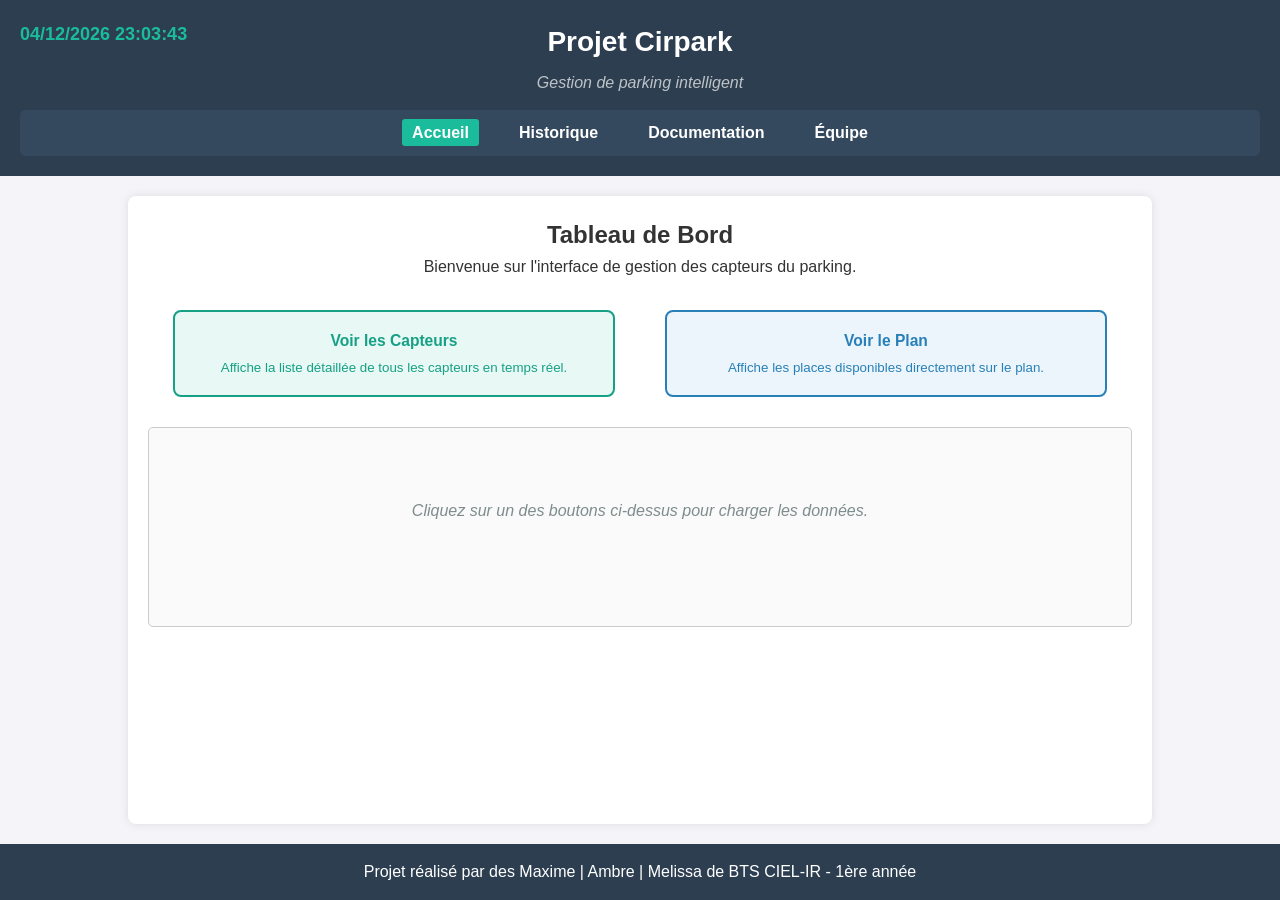
<file: index.html>
<!DOCTYPE html>
<html lang="fr">
<head>
    <meta charset="UTF-8">
    <meta name="viewport" content="width=device-width, initial-scale=1.0">
    <title>Projet Cirpark - BTS CIEL-IR 1</title>
    <link rel="stylesheet" href="style.css">
</head>
<body>

    <!-- En-tête du site -->
    <header style="position:relative;">
        <div id="horloge" style="position:absolute; top:20px; left:20px; font-weight:bold; color:#1abc9c; font-size:18px;">--/--/---- --:--:--</div>
        
        <div class="logo-container">
            <h1>Projet Cirpark</h1>
            <p>Gestion de parking intelligent</p>
        </div>
        
        <!-- Menu de navigation -->
        <nav>
            <ul>
                <li><a href="#" class="active">Accueil</a></li>
                <li><a href="#">Historique</a></li>
                <li><a href="#">Documentation</a></li>
                <li><a href="#">Équipe</a></li>
            </ul>
        </nav>
    </header>

    <!-- Contenu principal -->
    <main>
        <div class="description-projet">
            <h2>Tableau de Bord</h2>
            <p>Bienvenue sur l'interface de gestion des capteurs du parking.</p>
        </div>

        <!-- Boutons d'action -->
        <div class="boutons-container">
            <!-- Bouton pour voir les capteurs -->
            <button id="capteursNAV" class="bouton-action btn-vert">
                <h3>Voir les Capteurs</h3>
                <p>Affiche la liste détaillée de tous les capteurs en temps réel.</p>
            </button>

            <!-- Bouton pour voir le plan -->
            <button id="planNAV" class="bouton-action btn-bleu">
                <h3>Voir le Plan</h3>
                <p>Affiche les places disponibles directement sur le plan.</p>
            </button>
        </div>

        <!-- Section où l'AJAX va afficher les tableaux ou plans -->
        <section id="section">
            <p class="texte-attente">Cliquez sur un des boutons ci-dessus pour charger les données.</p>
        </section>
    </main>

    <!-- Pied de page -->
    <footer>
        <p>Projet réalisé par des Maxime | Ambre | Melissa de BTS CIEL-IR - 1ère année</p>
    </footer>

    <!-- Lien vers notre script JavaScript -->
    <script src="ajax.js"></script>
</body>
</html>
</file>
<file: style.css>
/* style.css - Projet Cirpark */
/* Maxime, Ambre, Melissa */

/* Reset pour enlever les marges par defaut du navigateur */
* {
    margin: 0;
    padding: 0;
    box-sizing: border-box;
}

/* Style du body */
body {
    font-family: Arial, Helvetica, sans-serif;
    background-color: #f4f4f9;
    color: #333333;
    line-height: 1.6;
    display: flex;
    flex-direction: column;
    min-height: 100vh;
}

/* ========== EN-TETE ========== */

header {
    background-color: #2c3e50;
    color: white;
    padding: 20px;
    text-align: center;
}

.logo-container h1 {
    font-size: 28px;
    margin-bottom: 5px;
}

.logo-container p {
    font-style: italic;
    color: #bdc3c7;
    margin-bottom: 15px;
}

/* ========== MENU DE NAVIGATION ========== */

nav ul {
    list-style-type: none;
    display: flex;
    justify-content: center;
    background-color: #34495e;
    border-radius: 5px;
    padding: 10px;
}

nav ul li {
    margin: 0 15px;
}

nav ul li a {
    color: white;
    text-decoration: none;
    font-weight: bold;
    padding: 5px 10px;
}

/* Effet au survol des liens du menu */
nav ul li a:hover, nav ul li a.active {
    background-color: #1abc9c;
    border-radius: 3px;
}

/* ========== CONTENU PRINCIPAL ========== */

main {
    flex: 1;
    width: 80%;
    margin: 20px auto;
    background-color: white;
    padding: 20px;
    border-radius: 8px;
    box-shadow: 0px 0px 10px rgba(0, 0, 0, 0.1);
}

.description-projet {
    text-align: center;
    margin-bottom: 30px;
}

/* ========== BOUTONS D'ACTION ========== */

.boutons-container {
    display: flex;
    justify-content: space-around;
    margin-bottom: 30px;
}

.bouton-action {
    width: 45%;
    padding: 20px;
    border: 2px solid transparent;
    border-radius: 8px;
    cursor: pointer;
    text-align: center;
    transition: background-color 0.3s;
}

.bouton-action h3 {
    margin-bottom: 10px;
}

/* Bouton vert (Capteurs) */
.btn-vert {
    background-color: #e8f8f5;
    color: #16a085;
    border-color: #16a085;
}

.btn-vert:hover {
    background-color: #d1f2eb;
}

/* Bouton bleu (Plan) */
.btn-bleu {
    background-color: #ebf5fb;
    color: #2980b9;
    border-color: #2980b9;
}

.btn-bleu:hover {
    background-color: #d6eaf8;
}

/* ========== ZONE D'AFFICHAGE AJAX ========== */

#section {
    border: 1px solid #ccc;
    padding: 20px;
    min-height: 200px;
    border-radius: 5px;
    background-color: #fafafa;
}

.texte-attente {
    text-align: center;
    color: #7f8c8d;
    font-style: italic;
    margin-top: 50px;
}

/* ========== TABLEAUX ========== */

table {
    width: 100%;
    border-collapse: collapse;
    margin-top: 10px;
}

th, td {
    border: 1px solid #dddddd;
    padding: 10px;
    text-align: center;
}

th {
    background-color: #2c3e50;
    color: white;
}

/* Ligne paire grise pour mieux lire */
tr:nth-child(even) {
    background-color: #f2f2f2;
}

/* Couleurs pour l'etat dans les tableaux */
.vert {
    color: green;
    font-weight: bold;
}

.rouge {
    color: red;
    font-weight: bold;
}

/* ========== PLAN DU PARKING ========== */

#parking {
    width: 90%;
    margin: 20px auto;
    height: 600px;
    background-color: rgb(96, 96, 96);
    border: 3px solid #2c3e50;
    border-radius: 8px;
    box-shadow: inset 0px 0px 10px rgba(0,0,0,0.5);
    display: flex;
    flex-direction: column;
}

/* Les 4 rangees de places + le chemin au milieu */
#range1, #range2, #chemin, #range3, #range4 {
    width: 100%;
    height: 16%;
    display: flex;
}

/* Places du haut (rangee 1 et 3) - bordure en haut */
#range1 .place, #range3 .place {
    border-left: 2px solid white;
    height: 100%;
    width: 10%;
    border-right: 2px solid white;
    border-top: 3px solid white;
    box-sizing: border-box;
}

/* Places du bas (rangee 2 et 4) - bordure en bas */
#range2 .place, #range4 .place {
    border-left: 2px solid white;
    border-bottom: 3px solid white;
    height: 100%;
    width: 10%;
    border-right: 2px solid white;
    box-sizing: border-box;
}

/* Route entre les rangees */
.route {
    height: 100%;
    width: 10%;
    display: flex;
    justify-content: center;
    align-items: center;
    color: white;
    font-weight: bold;
    font-size: 24px;
}

/* Style de base des places */
.place {
    position: relative;
    transition: background-color 0.3s, transform 0.2s;
    cursor: pointer;
}

/* Quand on passe la souris sur une place elle grossit un peu */
.place:hover {
    transform: scale(1.1);
    z-index: 10;
    box-shadow: 0 0 12px rgba(255, 255, 255, 0.6);
}

/* Bulle d'info qui apparait au survol (on utilise data-info en HTML) */
.place::after {
    content: attr(data-info);
    position: absolute;
    bottom: 110%;
    left: 50%;
    transform: translateX(-50%);
    background-color: rgba(44, 62, 80, 0.95);
    color: #ecf0f1;
    padding: 6px 10px;
    border-radius: 6px;
    font-size: 12px;
    white-space: nowrap;
    pointer-events: none;
    opacity: 0;
    transition: opacity 0.3s, bottom 0.3s;
}

/* La bulle devient visible au survol */
.place:hover::after {
    opacity: 1;
    bottom: 115%;
}

/* Couleur verte = place libre */
.place.vert {
    background-color: #2ecc71;
}

/* Couleur rouge = place occupee */
.place.rouge {
    background-color: #e74c3c;
}

/* ========== BOUTON RETOUR (HISTORIQUE) ========== */

.btn-gris {
    background-color: #ecf0f1;
    color: #7f8c8d;
    border: 1px solid #7f8c8d;
    padding: 10px 20px;
    border-radius: 5px;
    cursor: pointer;
    font-weight: bold;
    margin-bottom: 15px;
}

.btn-gris:hover {
    background-color: #bdc3c7;
    color: white;
}

/* ========== PIED DE PAGE ========== */

footer {
    background-color: #2c3e50;
    color: white;
    text-align: center;
    padding: 15px;
    margin-top: auto;
}
</file>
